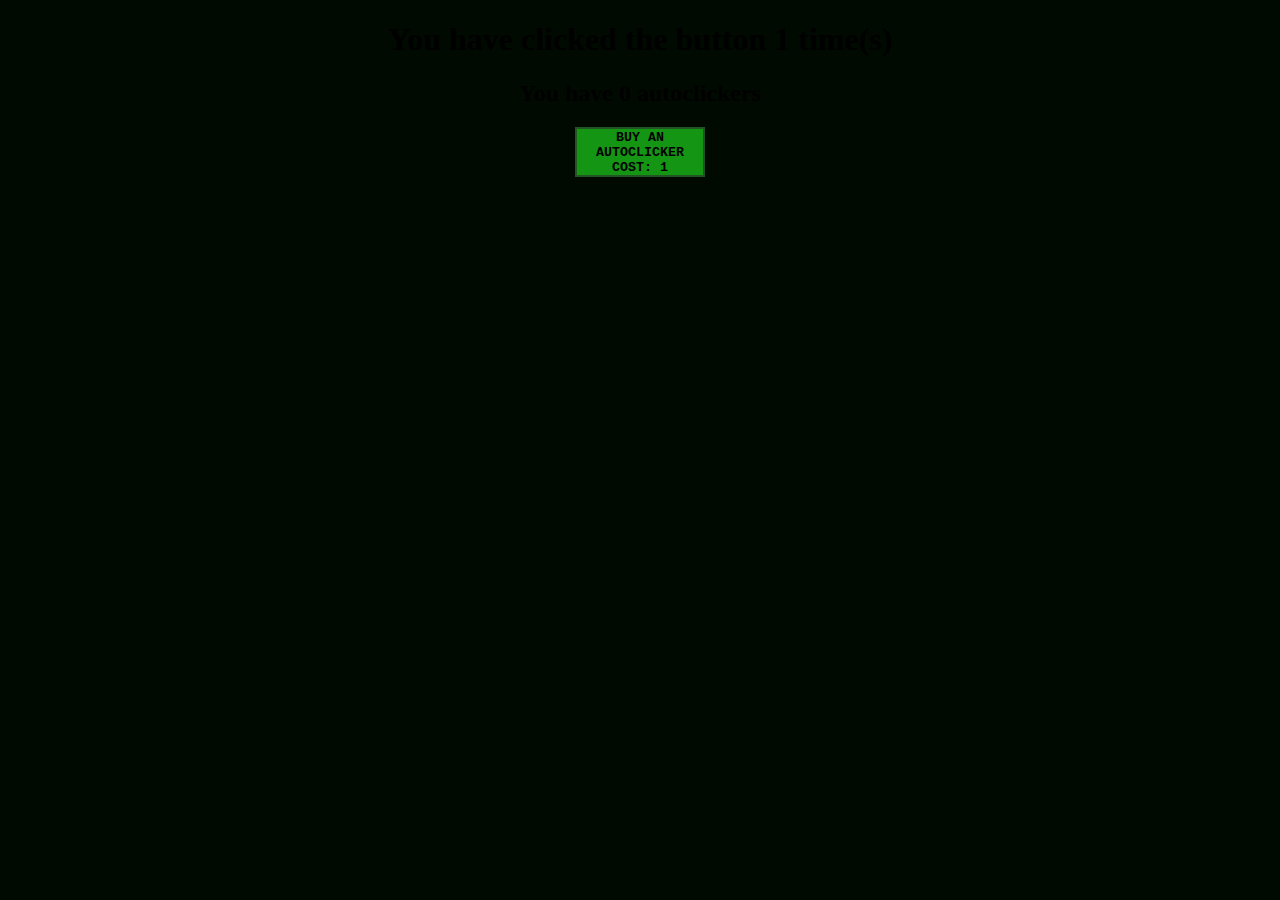
<file: cool.html>
<!DOCTYPE html>
<html>
<head>
	<title>Cool Game</title>
	<link rel="stylesheet" href="cool.css">
</head>
<body>
	<h1>You have clicked the button <span id="amount">1</span> time(s)</h1>
	<h2>You have <span id="aclickers">0</span> autoclickers</h2>
	<button id="btn1" class="btn" onclick="change()">BUY AN AUTOCLICKER COST: <span id="btncost">1</span></button>
	<p1 id="alert"></p1>

	<script src="cool.js"></script>

</body>		     
</html>
</file>
<file: cool.css>
body {
	background-color: rgb(0,10,0);
	text-align: center;
}
.ctext {
	font-family: courier;
	font-weight: bold;
	color: rgb(20,150,20);
}
.big {
	font-size: 24px;
}
.bigger {
	font-size: 30px;
}
.spaced {
	padding-top: 15px;
}
.btndisable {
	font-family: courier;
	width: 130px;
	height: 50px;
	border: 2px solid #121;
	background-color: rgb(50,70,50);
	color: black;
	vertical-align: top;
	margin-bottom: 4px;
	transition: background-color 0.3s linear border 0.3s linear;
}
.btndisable:focus {
	outline: 0px;
}
.btn {
	font-family: courier;
	font-weight: bold;
	width: 130px;
	height: 50px;
	border: 2px solid #252;
	background-color: rgb(20,150,20);
	color: black;
	vertical-align: top;
	margin-bottom: 4px;
	cursor: pointer;
	transition: background-color 0.3s linear border 0.3s linear;
}
.btn:focus {
	outline: 0px;
}
.btn:hover {
	background-color: white;
	color: black;
}
hr {
	border: 1px solid rgb(20,150,20);
}
</file>
